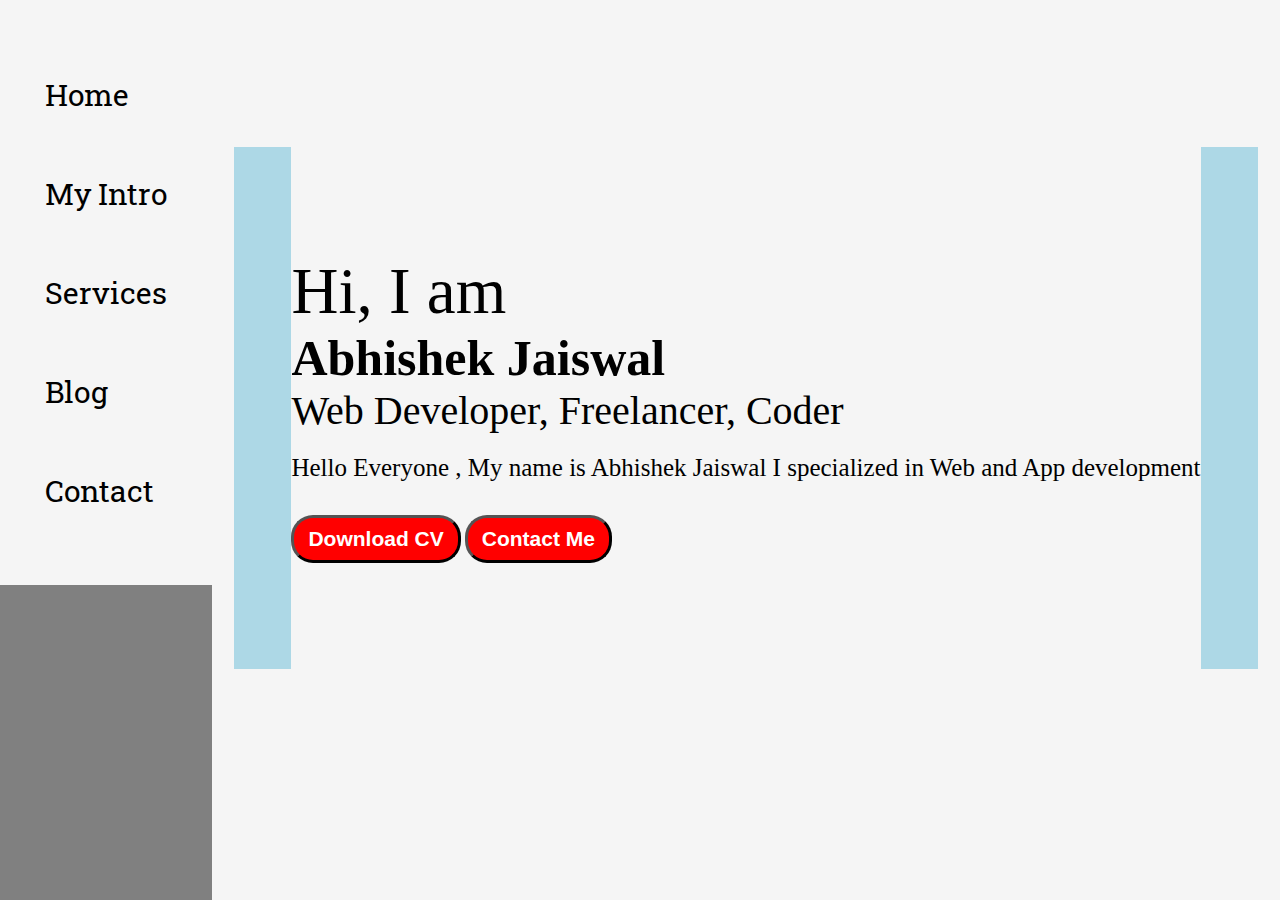
<file: index.html>
<!DOCTYPE html>
<html lang="en">

<head>
    <meta charset="UTF-8">
    <meta name="viewport" content="width=device-width, initial-scale=1.0">
    <title>Abhishek Jaiswal</title>
    <link rel="stylesheet" href="style.css">
</head>

<body>
    <div class="container">
        <div class="slidebar slidebarGo">
            <nav>
                <li><a href="index.html">Home</a></li>
                <li><a href="about.html">My Intro</a></li>
                <li><a href="Services.html">Services</a></li>
                <li><a href="Blog.html">Blog</a></li>
                <li><a href="Contact.html">Contact</a></li>
            </nav>
        </div>
        <div class="main">
            <!-- <div class="hamburger">
                <img class="ham" src="ham.png" alt="ham" width="35">
                <img class="cut" src="cut.png" alt="cross" width="35">
            </div> -->
            <div class="info">
                <div class="devinfo">
                    <span class="hello">Hi, I am </span>
                    <span class="name">Abhishek Jaiswal </span>
                    <span class="about">Web Developer, Freelancer, Coder </span>
                    <span class="moreabout">Hello Everyone , My name is Abhishek Jaiswal I specialized in Web and App development 
                    </span>
                    <div class="buttons">
                        <a href="cv.html" target="_blank">
                            <button class="btn">Download CV</button></a>
                        <a href="Contact.html"><button class="btn">Contact Me</button></a>
                    </div>
                </div>
                <div class="devpic"><img src="565.png" alt="Abhishek Jaiswal"></div>
            </div>
        </div>
        <script src="script.js"></script>
</body>

</html>
</file>
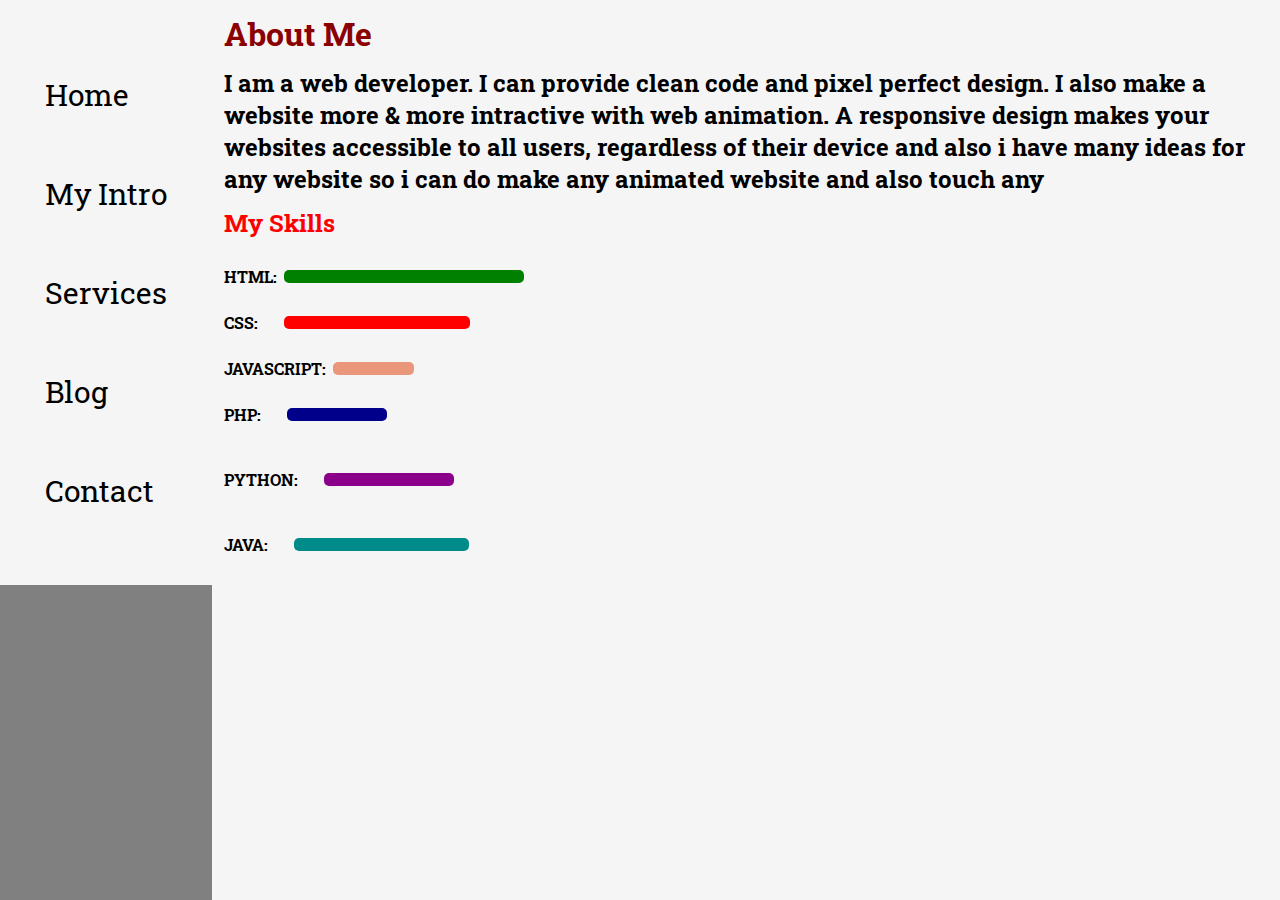
<file: about.html>
<!DOCTYPE html>
<html lang="en">
<head>
    <meta charset="UTF-8">
    <meta name="viewport" content="width=device-width, initial-scale=1.0">
    <title>Abhishek Jaiswal</title>
    <link rel="stylesheet" href="style.css">
</head>
<body>
    <div class="container">
    <div class="slidebar">
        
        <nav>
            <li><a href="/index.html">Home</a></li>
            <li><a href="/about.html">My Intro</a></li>
            <li><a href="/Services.html">Services</a></li>
            <li><a href="/Blog.html">Blog</a></li>
            <li><a href="/Contact.html">Contact</a></li>
        </nav>
    </div>
    <div class="main">
        <div class="information">
        <h1>About Me</h1>
        <p>I am a web developer. I can provide clean code and pixel perfect design. I also make a website more & more intractive with web animation. A responsive design makes your websites accessible to all users, regardless of their device and also i have many ideas for any website so i can do make any animated website and also touch any</p>

        <h2>My Skills</h2>
        <div class="skillcontainer">
            <div class="skillitem">HTML: <div class="skill hundred"></div></div>
            <div class="skillitem">CSS: <div class="skill fifty"></div></div>
            <div class="skillitem">JAVASCRIPT: <div class="skill t5"></div></div>
            <div class="skillitem">PHP: <div class="skill t6"></div></div>
            <div class="skillitem">PYTHON: <div class="skill t7"></div></div>
            <div class="skillitem">JAVA: <div class="skill t8"></div></div>
        </div>

     </div>
    </div>
</body>
</html>
</file>
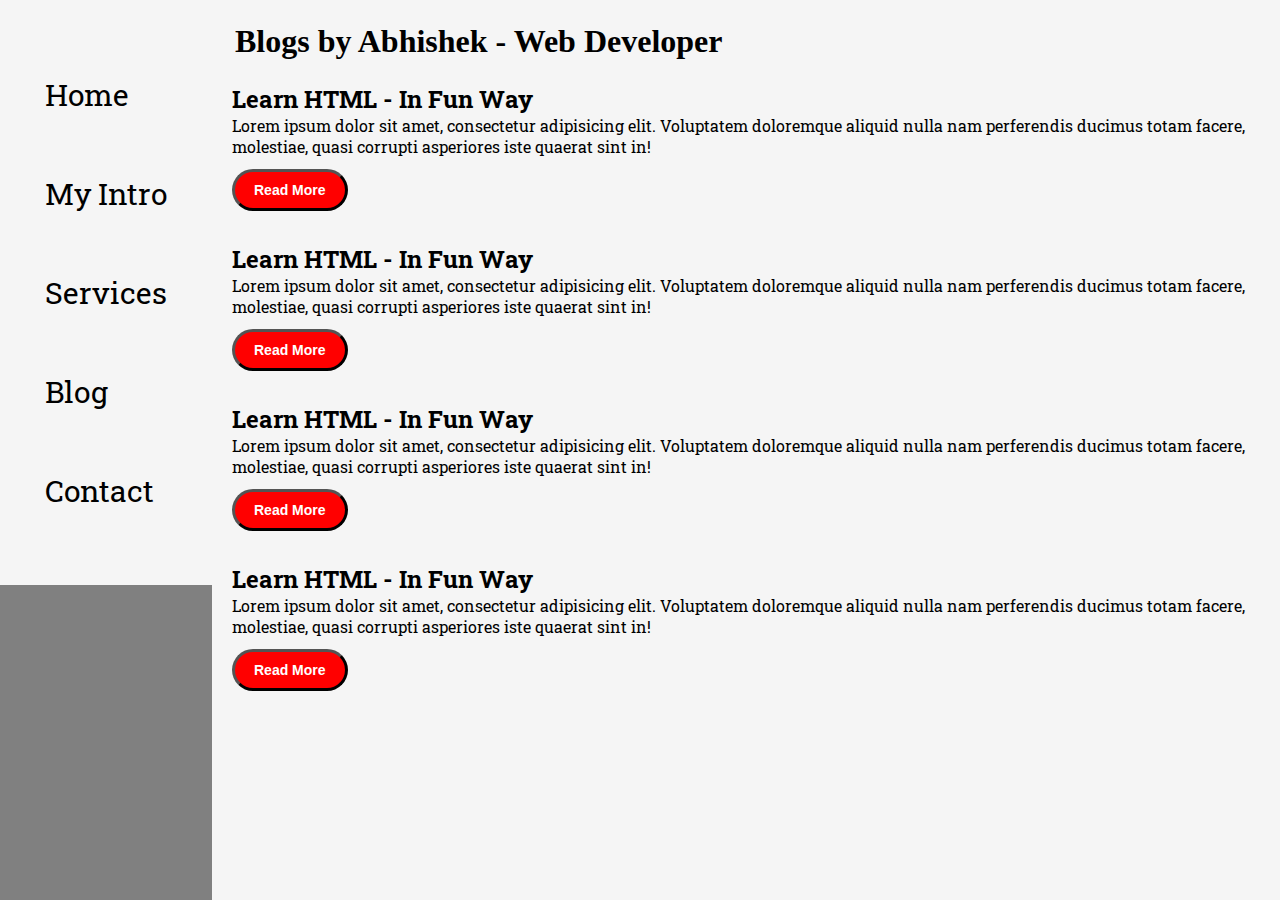
<file: Blog.html>
<!DOCTYPE html>
<html lang="en">
<head>
    <meta charset="UTF-8">
    <meta name="viewport" content="width=device-width, initial-scale=1.0">
    <title>Abhishek Jaiswal</title>
    <link rel="stylesheet" href="style.css">
</head>
<body>
    <div class="container">
    <div class="slidebar">
        
        <nav>
            <li><a href="/index.html">Home</a></li>
            <li><a href="/Intro.html">My Intro</a></li>
            <li><a href="/Services.html">Services</a></li>
            <li><a href="/Blog.html">Blog</a></li>
            <li><a href="/Contact.html">Contact</a></li>
        </nav>
    </div>
    <div class="main">
        <div class="blogcontainer">
            <h1>Blogs by Abhishek - Web Developer</h1>
            <div class="blogitem">
                <h2>Learn HTML - In Fun Way</h2>
                <p>Lorem ipsum dolor sit amet, consectetur adipisicing elit. Voluptatem doloremque aliquid nulla nam perferendis ducimus totam facere, molestiae, quasi corrupti asperiores iste quaerat sint in!</p>
                <button class="btn btn-sm">Read More</button>
            </div>
            <div class="blogitem">
                <h2>Learn HTML - In Fun Way</h2>
                <p>Lorem ipsum dolor sit amet, consectetur adipisicing elit. Voluptatem doloremque aliquid nulla nam perferendis ducimus totam facere, molestiae, quasi corrupti asperiores iste quaerat sint in!</p>
                <button class="btn btn-sm">Read More</button>
            </div>
            <div class="blogitem">
                <h2>Learn HTML - In Fun Way</h2>
                <p>Lorem ipsum dolor sit amet, consectetur adipisicing elit. Voluptatem doloremque aliquid nulla nam perferendis ducimus totam facere, molestiae, quasi corrupti asperiores iste quaerat sint in!</p>
                <button class="btn btn-sm">Read More</button>
            </div>
            <div class="blogitem">
                <h2>Learn HTML - In Fun Way</h2>
                <p>Lorem ipsum dolor sit amet, consectetur adipisicing elit. Voluptatem doloremque aliquid nulla nam perferendis ducimus totam facere, molestiae, quasi corrupti asperiores iste quaerat sint in!</p>
                <button class="btn btn-sm">Read More</button>
            </div>
          </div>
    </div>
</body>
</html>
</file>
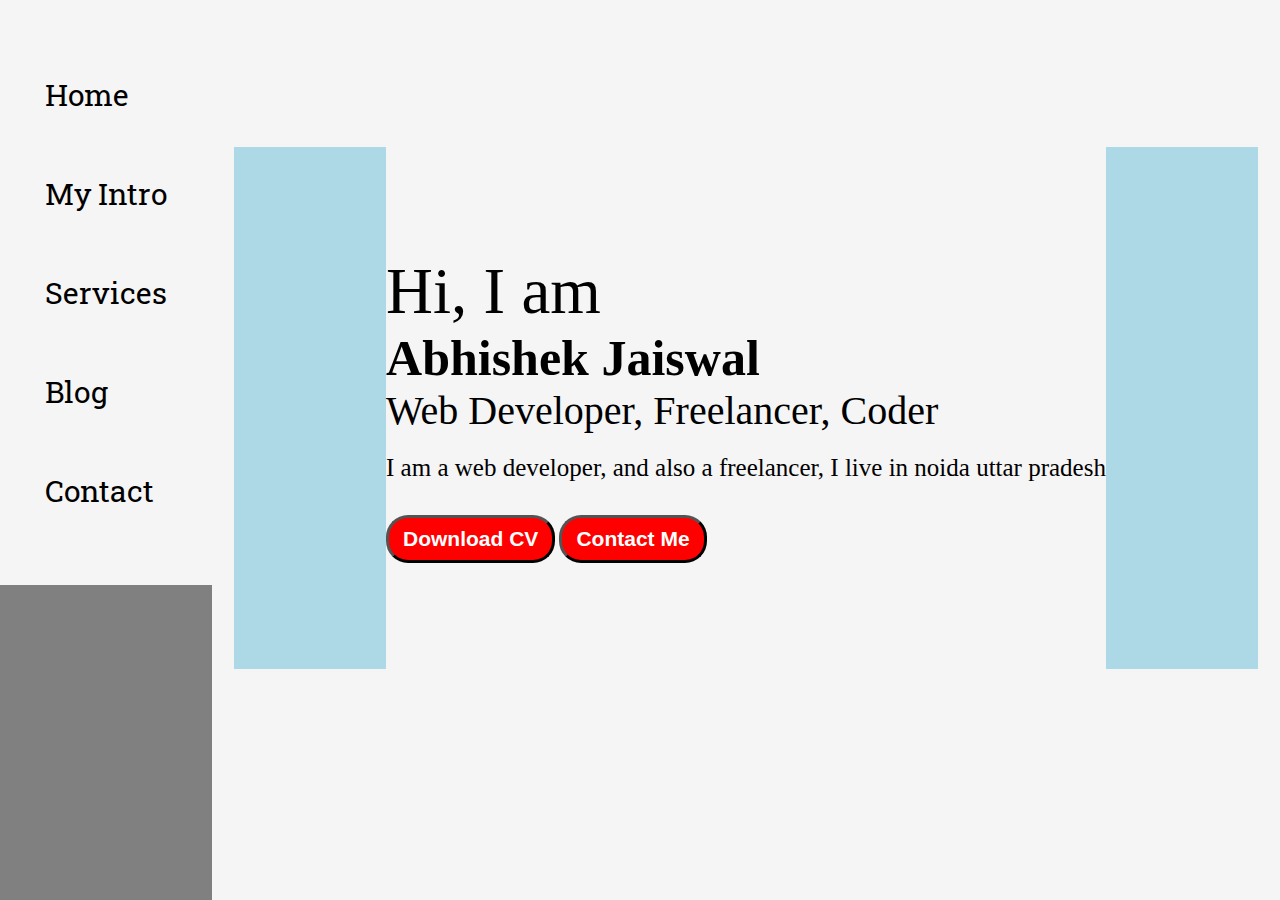
<file: Services.html>
<!DOCTYPE html>
<html lang="en">

<head>
    <meta charset="UTF-8">
    <meta name="viewport" content="width=device-width, initial-scale=1.0">
    <title>Abhishek Jaiswal</title>
    <link rel="stylesheet" href="style.css">
</head>

<body>
    <div class="container">
        <div class="slidebar slidebarGo">
            <nav>
                <li><a href="index.html">Home</a></li>
                <li><a href="about.html">My Intro</a></li>
                <li><a href="Services.html">Services</a></li>
                <li><a href="Blog.html">Blog</a></li>
                <li><a href="Contact.html">Contact</a></li>
            </nav>
        </div>
        <div class="main">
            <!-- <div class="hamburger">
                <img class="ham" src="ham.png" alt="ham" width="35">
                <img class="cut" src="cut.png" alt="cross" width="35">
            </div> -->
            <div class="info">
                <div class="devinfo">
                    <span class="hello">Hi, I am </span>
                    <span class="name">Abhishek Jaiswal </span>
                    <span class="about">Web Developer, Freelancer, Coder </span>
                    <span class="moreabout">I am a web developer, and also a freelancer, I live in noida uttar pradesh
                    </span>
                    <div class="buttons">
                        <a href="cv.txt" target="_blank">
                            <button class="btn">Download CV</button></a>
                        <a href="Contact.html"><button class="btn">Contact Me</button></a>
                    </div>
                </div>
                <div class="devpic"><img src="565.png" alt="Abhishek Jaiswal"></div>
            </div>
        </div>
        <script src="script.js"></script>
</body>
</html>
</file>
<file: style.css>
@import url('https://fonts.googleapis.com/css2?family=Kode+Mono:wght@400..700&family=Roboto+Slab:wght@100..900&display=swap');

* {
    margin: 0;
    padding: 0;
}

.slidebar {
    background-color: lightgray;
    transition: transform 0.3s ease-in;
    font-family: "Roboto Slab", serif;
    height: 100vh;
}

.slidebar nav {
    padding: 45px;
}

.slidebar nav li {
    list-style: none;
    font-size: 30px;
    padding: 30px 0;
}

.slidebar nav li a {
    text-decoration: none;
    color: black;
}

.main {
    /* background-color: yellow; */
    width: 90vw;
}

.container {
    display: flex;
}

.info {
    margin: 147px auto;
    background-color: lightblue;
    height: 58vh;
    width: 80vw;
    display: flex;
    justify-content: space-around;
}

.devpic img {
    height: 58vh;
}

.devinfo {
    display: flex;
    justify-content: center;
    flex-direction: column;
}

.hello {
    font-size: 65px;
}

.name {
    font-size: 50px;
    font-weight: bold;
}

.about {
    font-size: 40px;

}

.moreabout {
    font-size: 25px;
    margin-top: 20px;
    font-family: Georgia, 'Times New Roman', Times, serif;

}

.btn {
    margin-top: 33px;
}

.btn {
    padding: 9px 14px;
    border-radius: 22px;
    border-color: yell;
    border-width: 3px;
    font-weight: bold;
    font-size: 21px;
    background-color: red;
    color: white;
    cursor: pointer;
}

.btn:hover {
    background-color: black;
}

.btn-sm {
    font-size: 14px;
    padding: 10px 19px;
    margin: 12px 0;
}

.contactform h1 {
    font-family: "Roboto Slab", serif;
    text-align: center;
    padding: 12px 0;
}

.contactform {
    padding: 0 30px;
    padding-top: 144px;
}

.contactform form div {
    padding: 10px 0;
    display: flex;
    flex-direction: column;
}

.contactform form div input {
    width: 26vw;
    border-radius: 5px;
    margin: 6px 0 0 0;
    padding: 3px;
}

#emailHelp {
    font-size: 12px;
    color: red;
    margin: 0 5px;
    padding: 3px 0 0 0;
}

#form-check {
    flex-direction: row;
}

#form-check input {
    width: 24px;
    margin: 3px 0;
}
form{
    margin: 31px 570px;
    display: block;
}

.blogitem {
    font-family: "Roboto Slab", serif;
    margin: 20px;
}

.blogcontainer h1 {
    margin: 23px;
}

.information h1 {
    font-family: "Roboto Slab", serif;
    color: darkred;
    margin: 12px;
}

.information h2 {
    font-family: "Roboto Slab", serif;
    margin: 12px;
    color: red;
}

.information p {
    font-family: "Roboto Slab", serif;
    font-size: x-large;
    margin: 12px;
    font-weight: bold;
}

.skillcontainer {
    padding: 12px;
}

.skillitem {
    display: flex;
    align-items: center;
    font-weight: bold;
    font-family: "Roboto Slab", serif;
}

.skill {
    width: 265px;
    height: 7px;
    background-color: darkslategrey;
}

.hundred {
    width: 240px;
    background-color: green;
    height: 13px;
    border-radius: 5px;
    margin: 7px;

}

.fifty {
    width: 186px;
    background-color: red;
    height: 13px;
    border-radius: 5px;
    margin: 26px;

}

.t5 {
    width: 81px;
    background-color: darksalmon;
    height: 13px;
    border-radius: 5px;
    margin: 7px;
}

.t6 {
    width: 100px;
    background-color: darkblue;
    height: 13px;
    border-radius: 5px;
    margin: 26px;
}

.t7 {
    width: 130px;
    background-color: darkmagenta;
    height: 13px;
    border-radius: 5px;
    margin: 26px;
}

.t8 {
    width: 175px;
    background-color: darkcyan;
    height: 13px;
    border-radius: 5px;
    margin: 26px;
}

.hamburger {
    position: absolute;
    cursor: pointer;
    top: 10px;
    left: 10px;
}

.cut {
    margin-left: 185px;
    margin-top: 10px;
}

.ham {
    margin-left: 10px;
    margin-top: 10px;
}

/* .slidebar{
        transform: translate(-443px,0px);
        position: absolute;
    } */

@media (max-width:1615px) {
    * {
        background-color: whitesmoke;
    }

    .slidebar {
        background-color: grey;
        color: grey;
    }

    .devpic {
        display: none;
    }

    /* .slidebar{
        transform: translate(-443px,0px);
        position: absolute;
    } */
}
</file>
